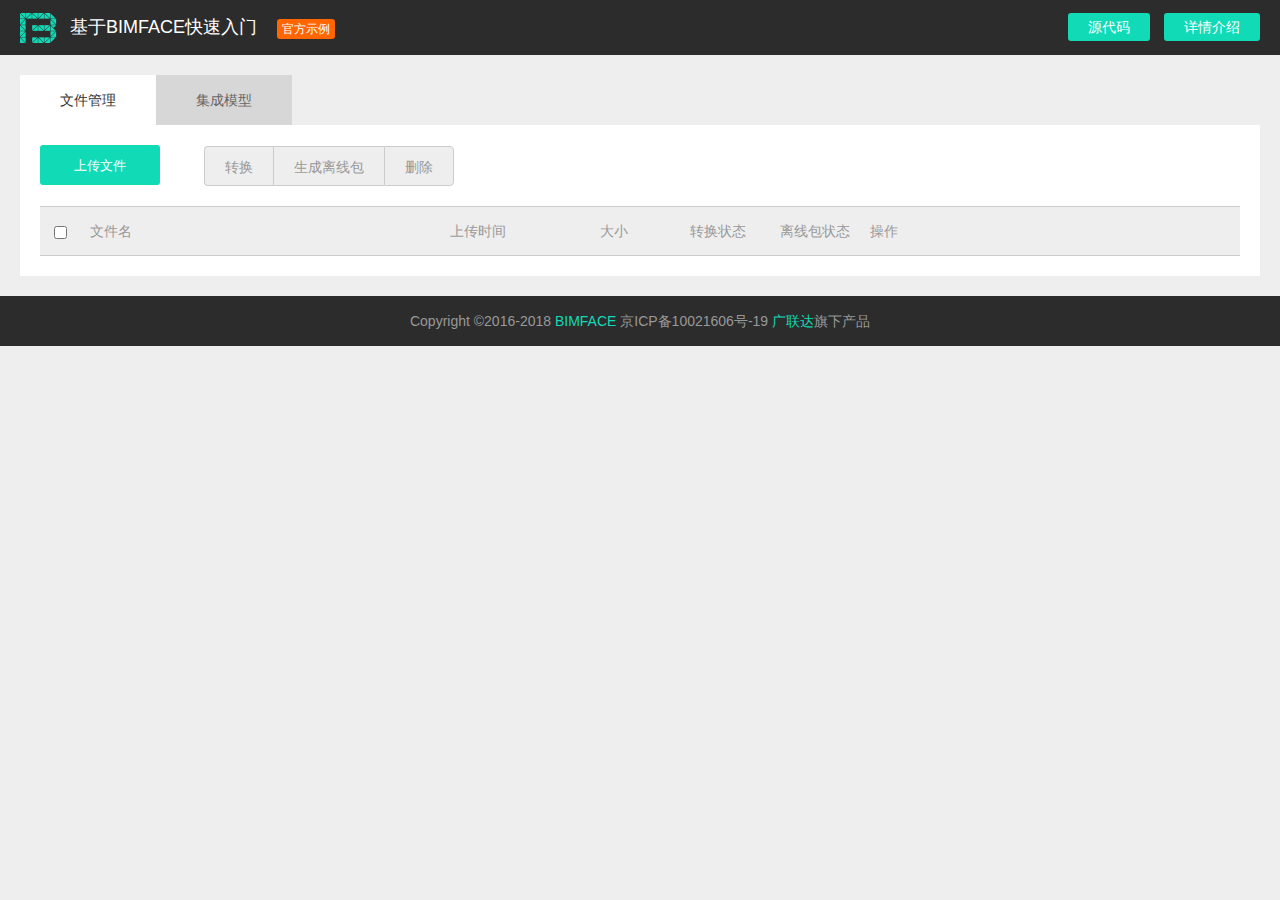
<file: src/main/resources/static/index.html>
<!DOCTYPE html>
<html lang="en">
<head>
    <meta http-equiv="Content-Type" content="text/html; charset=utf-8"/>
    <title>BIMFACE-工程文件的在线浏览及数据服务</title>
    <meta name="keywords" content="BIMFACE,BIM,模型,轻量化,模型轻量化,建筑,工程文件,Revit,CAD,SketchUp,Navisworks,3ds Max"/>
    <meta name="description"
          content="BIMFACE面向工程建筑领域，提供了Revit模型、CAD图纸等多种工程文件的轻量化浏览及数据服务。 建筑领域的开发者，可以基于BIMFACE的基础服务，根据最终用户的需求，开发出贴合特定场景的应用。"/>
    <link rel="shortcut icon" href="https://static.bimface.com/favicon.ico" type="image/x-icon"/>
    <link rel="icon" href="https://static.bimface.com/favicon.ico" type="image/x-icon"/>
    <link rel="stylesheet" href="css/example-common.css">
    <style>
        .container {
            padding: 20px;
        }

        .warning {
            color: #ff2626;
        }

        .failed, .failure {
            color: red
        }

        .null {
            color: #ccc;
        }

        .success {
            color: #11dab7
        }

        .tab {
            overflow: hidden;
        }

        .tab li {
            float: left;
            line-height: 50px;
            padding: 0 40px;
            background-color: #d7d7d7;
            color: #666;
            cursor: pointer;
        }

        .tab li:hover {
            color: #333;
        }

        .tab li.on {
            background-color: #fff;
            color: #333;
        }

        .tab-box {
            padding: 20px;
            background-color: #fff;
        }

        .table-list {
            margin-top: 20px;
            width: 100%;
            border-top: 1px solid #ccc
        }

        .table-list th {
            color: #999;
            text-align: left;
            font-weight: 400;
            background-color: #eee
        }

        .table-list td, .table-list th {
            padding: 10px;
            border-bottom: 1px solid #ccc;
            vertical-align: top;
            line-height: 2;
            word-break: break-all
        }

        .table-list td a, .table-list th a {
            margin-right: 10px
        }

        .table-list td span.disable {
            margin-right: 10px;
            color:#ccc;
        }

        .popup-mask {
            display: none;
            position: fixed;
            width: 100%;
            height: 100%;
            background: rgba(0, 0, 0, .2);
            top: 0;
            left: 0;
            z-index: 199
        }

        .popup {
            display: none;
            position: fixed;
            left: 50%;
            top: 50%;
            transform: translate(-50%, -50%);
            z-index: 200
        }

        .popup .close {
            float: right;
            font-size: 20px;
            color: #fff;
            position: absolute;
            right: 10px;
            top: 4px;
            cursor: pointer
        }

        .popup .close:hover {
            text-decoration: none;
            color: #0cf
        }

        .popup .tit {
            background-color: #2c2c2c;
            color: #fff;
            line-height: 40px;
            padding: 0 10px
        }

        .popup .content {
            border: 1px solid #fff;
            padding: 10px;
            background-color: #fff
        }

        .popup .content .note {
            padding: 15px 0;
            text-align: center;
            color: red;
            background-color: #ffdedc
        }

        .popup .content table {
            width: 100%;
            margin-top: 10px;
            font-size: 12px
        }

        .popup .content table td, .popup .content table th {
            padding: 5px;
            text-align: left
        }

        .popup .content table th {
            background-color: #f2f2f2;
            font-size: 14px
        }

        .popup .content table td {
            border-bottom: 1px solid #ddd
        }

        .popup.popup-upload {
            width: 600px
        }

        .popup.popup-upload .content {
            height: 320px;
            text-align: center;
            box-sizing: border-box;
        }

        .popup.popup-upload .content .step p {
            margin-top: 20px;
            color: #999;
            line-height: 1.8
        }

        .popup.popup-upload .content .step i {
            font-style: normal
        }

        .popup.popup-upload .content .step .tips {
            margin-bottom: 20px;
            line-height: 1.8
        }

        .popup.popup-upload .content .step input {
            height: 40px;
            line-height: 40px;
            width: 300px;
            padding: 0 10px;
            box-sizing: border-box;
            border: 1px solid #ccc;
            vertical-align: top
        }

        .control .command {
            margin-left: 40px;
            display: inline-block;
            vertical-align: middle;
            overflow: hidden;
        }

        .control .command a {
            float: left;
            width: auto;
            padding: 0 20px;
            border: 1px solid #ccc;
            border-right: 0 none;
            border-radius: 0;
            background-color: #f2f2f2;
            color: #666;
        }

        .control .command a:first-child {
            border-radius: 4px 0 0 4px;
        }

        .control .command a:last-child {
            border-radius: 0 4px 4px 0;
            border-right: 1px solid #ccc;
        }

        .control .command a:hover {
            background-color: #fff;
            color: #333;
        }

        .control .command a.btn-disable {
            cursor: default;
            background-color: #eee;
            color:#999;
        }
        .control .command a.btn-disable:hover {
            border-right: 0 none;
            cursor: default;
            background-color: #eee;
            color:#999;
        }
        .control .command a.btn-disable:last-child {
            border-radius: 0 4px 4px 0;
            border-right: 1px solid #ccc;
        }

        .popup-integrate .content {
            overflow: hidden;
            padding: 20px;
        }

        .popup-integrate .content .type {
            text-align: center;
            line-height: 40px;
            background-color: #e7e7e7;
        }

        .popup-integrate dd {
            height: 300px;
            overflow-y: auto;
        }

        .popup-integrate .side {
            width: 300px;
            float: left;
            border: 1px solid #ddd;
            box-sizing: border-box;
        }

        .popup-integrate .main {
            width: 438px;
            float: left;
            margin-left: 20px;
            border: 1px solid #ddd;
            box-sizing: border-box;
        }

        .popup-integrate .set {
            clear: left;
            padding-top: 20px;
        }

        .popup-integrate .set input {
            border: 1px solid #ccc;
            height: 38px;
            vertical-align: top;
            padding: 0 10px;
            margin-right: 5px;
            width: 607px;;
        }

        .popup-integrate dt {
            overflow: hidden;
        }

        .popup-integrate dt span {
            float: left;
            box-sizing: border-box;
            height: 40px;;
            padding: 10px 5px;
            border-bottom: 1px solid #ddd;
        }

        .popup-integrate dt .right {
            text-align: right;
        }

        .popup-integrate dt span.w200 {
            width: 200px;
        }

        .popup-integrate dt span.w240 {
            width: 240px;
        }

        .popup-integrate dt span.w100 {
            width: 98px;
        }

        .popup.popup-integrate .content table {
            margin-top: 0;
        }

        .popup.popup-integrate .content table td.right {
            text-align: right;
        }

        .popup.popup-integrate table td input.w88 {
            width: 88px;
            padding: 5px;
            border: 1px solid #ddd;
            box-sizing: border-box;
        }

        .popup-list .content {
            padding: 0px;
        }

        .popup-list .content .list {
            max-height: 300px;
            overflow-y: auto;
        }
        .popup-list .content .list span {
            display: inline-block;
            width: 90px;
            text-align: right;
        }
        .popup-list .content .list span.name {
            width:298px;
            text-align: left;
        }

        .popup-list .content .list li {
            line-height: 30px;
            border-bottom: 1px solid #ddd;
            padding: 0 10px;
            box-sizing: border-box;
        }

        .popup-list .content .list li:last-child {
            border-bottom: 0 none;
        }
        .table-upload {
            border: 1px solid #ccc
        }
        .table-upload .table-list {
            border-top: 0 none;
            margin-top: 0
        }
        .table-upload .overflow {
            height: 244px;
            overflow: auto
        }
        .table-upload .overflow li {
            height: 48px;
            line-height: 48px;
            overflow: hidden;
            border-bottom: 1px solid #ccc;
            position: relative
        }
        .table-upload .overflow li i {
            display: block;
            height: 48px;
            background-color: #efffe6
        }
        .table-upload .overflow li .text {
            position: absolute;
            top: 0;
            left: 0;
            width: 100%;
            text-align: left;
        }
        .table-upload .overflow li .text div {
            float: left;
            padding: 0 10px;
            box-sizing: border-box
        }
        .table-upload .name {
            width: 60%;
            overflow: hidden;
            white-space: nowrap;
            text-overflow: ellipsis;
            text-align: left;
        }

        .table-upload .size,.table-upload .state {
            width: 20%
        }
    </style>
</head>
<body>

<header>
    <a href="/" class="logo"></a>
    <h2>基于BIMFACE快速入门<i>官方示例</i></h2>
    <div class="btn-box">
        <a href="https://github.com/bimface/example-quick" target="_blank" class="btn btn-sm btn-primary">源代码</a>
        <a href="http://bimface.com/example" class="btn btn-sm btn-primary">详情介绍</a>
    </div>
</header>

<div class="container">
    <ul class="tab">
        <li class="on">文件管理</li>
        <li>集成模型</li>
    </ul>
    <div class="model-box">
        <div class="tab-box">
            <div class="control">
                <button class="btn btn-md btn-primary btn-upload" id="btnUpload">上传文件</button>
                <div class="command">
                    <a href="javascript:void(0)" class="btn btn-md btn-disable" id="translateAll">转换</a>
                    <a href="javascript:void(0)" class="btn btn-md btn-disable" id="createAll">生成离线包</a>
                    <a href="javascript:void(0)" class="btn btn-md btn-disable" id="deleteAll">删除</a>
                </div>
            </div>
            <table cellspacing="0" cellpadding="0" class="table-list" id="fileList">
                <tr>
                    <th width="20"><input type="checkbox" class="btn_selectAll"></th>
                    <th>文件名</th>
                    <th width="130">上传时间</th>
                    <th width="70">大小</th>
                    <th width="70">转换状态</th>
                    <th width="70">离线包状态</th>
                    <th width="360">操作</th>
                </tr>
            </table>
        </div>

        <div class="tab-box" style="display: none">
            <div class="control">
                <button class="btn btn-md btn-primary btn-upload" id="btnIntegrate">发起集成</button>
                <div class="command">
                    <a href="javascript:void(0)" class="btn btn-md btn-disable" id="createIntegrateAll">生成离线包</a>
                    <a href="javascript:void(0)" class="btn btn-md btn-disable" id="deleteIntegrateAll">删除</a>
                </div>
            </div>
            <table cellspacing="0" cellpadding="0" class="table-list" id="integrateList">
                <tr>
                    <th width="20"><input type="checkbox" class="btn_selectAll2"></th>
                    <th>模型名称</th>
                    <th width="130">集成时间</th>
                    <th width="60">文件个数</th>
                    <th width="70">集成状态</th>
                    <th width="70">离线包状态</th>
                    <th width="250">操作</th>
                </tr>
            </table>
        </div>
    </div>
</div>

<footer>
    <div class="w1200">
        <div class="copyright">
            Copyright &copy;2016-2018 <a href="http://bimface.com" target="_blank">BIMFACE</a> 京ICP备10021606号-19 <a
                href="http://www.glodon.com/" target="_blank">广联达</a>旗下产品
        </div>
    </div>
</footer>


<div class="popup-mask"></div>
<div class="popup popup-upload">
    <div class="close">×</div>
    <div class="tit">上传模型/图纸</div>
    <div class="content">
        <div class="step" style="position: relative; padding: 80px 0;">
            <a href="javascript:void(0)" class="btn btn-primary btn-md" id="btnAdd">选择文件</a>
            <p>文件大小：500M<br>文件格式：rfa,rvt,dwg,dwf,nwd,ifc,dxf,skp,dgn,obj,stl,3ds,dae,ply,igms</p>
        </div>
        <div class="step" style="display: none">
            <div class="table-upload">
                <table cellpadding="0" cellspacing="0" class="table-list">
                    <tr>
                        <th class="name">名称</th>
                        <th class="size">大小</th>
                        <th class="state">上传状态</th>
                    </tr>
                </table>
                <ul class="overflow" id="loadingState"></ul>
            </div>
        </div>
    </div>
</div>


<div class="popup popup-integrate" style="width: 800px;">
    <div class="close">×</div>
    <div class="tit">集成</div>
    <div class="content">
        <div class="side">
            <div class="type">待集成的rvt文件</div>
            <dl>
                <dt>
                    <span class="w200">文件名</span>
                    <span class="w100 right">操作</span>
                </dt>
                <dd>
                    <table cellpadding="0" cellspacing="0" id="jcFileList"></table>
                </dd>
            </dl>
        </div>

        <div class="main">
            <div class="type">已添加的rvt文件</div>
            <dl>
                <dt>
                    <span class="w240">文件名</span>
                    <span class="w100">专业</span>
                    <span class="w100">楼层</span>
                </dt>
                <dd>
                    <table cellpadding="0" cellspacing="0" id="jcFileList2"></table>
                </dd>
            </dl>
        </div>

        <div class="set">
            <input type="text" placeholder="请输入项目名称" id="integrateName"/>
            <a href="javascript:void(0)" class="btn btn-md btn-primary" id="startIntegrate">开始集成</a>
        </div>
    </div>
</div>

<div class="popup popup-list" style="width: 500px;">
    <div class="close">×</div>
    <div class="tit">集成的文件列表</div>
    <div class="content">
        <ul class="list" id="integrateFileList"></ul>
    </div>
</div>

<script src="https://static.bimface.com/developer/libs/jquery.js"></script>
<script src="js/plupload.full.min.js"></script>
<script src="js/formateDateTime.js"></script>
<script src="https://static.bimface.com/api/BimfaceSDKLoader/BimfaceSDKLoader@latest-release.js"
        charset="utf-8"></script>
<script>
    $(function () {
        var _height = window.innerHeight - 105;
        $('.container').css('min-height', (_height - 40) + 'px');

        Guide.init();

        $('#btnUpload').click(function () {
            Guide.showPopup('.popup-upload');
        })

        $('#btnIntegrate').click(function () {
            Guide.getFileToIntegrate();
            Guide.showPopup('.popup-integrate');
        })

        $('body').on('click', '.btnList', function () {
            var _id = $(this).attr('data-id');
            Guide.getIntegrateFileList(_id);
            Guide.showPopup('.popup-list');
        })

        $('body').on('click', '.btnTo', function () {
            var _id = $(this).attr('data-id'),
                _name = $(this).parents('tr').find('td').eq(0).html();
            $(this).parent('td').html('<span>添加</span>');
            var $jcFileList2 = $('#jcFileList2');
            var _dom = '<tr data-id="' + _id + '">' +
                '<td>' + _name + '</td>' +
                '<td width="88"><input type="text" class="w88"></td>' +
                '<td width="88"><input type="text" class="w88"></td>' +
                '</tr>';
            $jcFileList2.append(_dom);
        })

        $('body').on('click', '#startIntegrate', function () {
            var _val = $('#integrateName').val().trim(),
                _len = $('#jcFileList2').find('tr').length;
            if(_val.length > 0 && _len > 1){
                var _sources = [];
                for(var i=0;i<_len;i++){
                    var _item = $('#jcFileList2').find('tr').eq(i);
                    _itemVal = {
                        fileId:_item.attr('data-id'),
                        specialty:_item.find('td').eq(1).find('input').val(),
                        floor:_item.find('td').eq(2).find('input').val()
                    };
                    _sources.push(_itemVal);
                }
                var data = {
                    name:_val,
                    sources:_sources
                }

                $.ajax({
                    url: 'integrate',
                    type: "post",
                    contentType:"application/json",
                    data:JSON.stringify(data),
                    success: function (result) {
                        $('.popup-mask').hide();
                        $('.popup').hide();
                        Guide.getIntegrateList();
                    }
                })
            }

        })

    })

    var Guide = {
        init: function () {
            Guide.tab();
            Guide.closePopup();
            Guide.getFileList();
            Guide.getIntegrateList();
            Guide.controlList();
            Guide.upload();
            Guide.selectFn();
            window.len = 0;
        },

        upload: function () {
            var uploader = new plupload.Uploader({
                runtimes: 'html5,html4',
                browse_button: 'btnAdd',
                url: 'https://oss.aliyuncs.com',
                filters: {
                    mime_types: [
                        {
                            title: 'rfa,rvt,dwg,dwf,nwd,ifc,dxf,skp,dgn,obj,stl,3ds,dae,ply,igms',
                            extensions: 'rfa,rvt,dwg,dwf,nwd,ifc,dxf,skp,dgn,obj,stl,3ds,dae,ply,igms'
                        }
                    ],
                    max_file_size: '500Mb',
                    prevent_duplicates: true
                }
            });
            uploader.init();

            uploader.bind('FilesAdded', function (uploader, files) {
                $('#loadingState').empty();
                for(var i=0;i<uploader.files.length;i++){
                    var _dom = '<li><i class="uploading" style="width:0%;"></i>' +
                        '<div class="text"><div class="name text-align-left">' + uploader.files[i].name + '</div>' +
                        '<div class="size">' + (uploader.files[i].size/1024/1024).toFixed(2) + 'Mb</div>' +
                        '<div class="state"><span class="percent"></span></div></div></li>';
                    $('#loadingState').append(_dom);
                }
                uploader.start();
            });
            uploader.bind('BeforeUpload', function (uploader, file) {
                var _name = encodeURI(file.name);
                _name = _name.replace(/\#/g, "%23");
                $.ajax({
                    url: 'file/policy?fileName=' + _name,
                    type: "get",
                    async: false,
                    size: file.size,
                    success: function (result) {
                        var new_multipart_params = {
                            'key': result.objectKey,
                            'policy': result.policy,
                            'OSSAccessKeyId': result.accessId,
                            'success_action_status': '200',
                            'callback': result.callbackBody,
                            'signature': result.signature
                        };
                        uploader.setOption({
                            'url': result.host,
                            'multipart_params': new_multipart_params
                        });
                    }
                })
            });
            uploader.bind('UploadProgress', function (uploader, file) {
                $('.popup-upload .step').eq(1).show().siblings().hide();
                for(var i=0;i<uploader.files.length;i++){
                    $('#loadingState li').eq(i).find('i').attr('style','width:' + uploader.files[i].percent + '%');
                    $('#loadingState li').eq(i).find('.percent').html(uploader.files[i].percent + '%');
                }
            });
            uploader.bind('FileUploaded', function (uploader, file, responseObject) {
                window.len++;
                $.post('file', JSON.parse(responseObject.response).data, function (res) {
                    if(window.len == uploader.files.length){
                        $('.popup-upload .step').eq(0).show().siblings().hide();
                        $('.popup-mask').hide();
                        $('.popup').hide();
                        Guide.getFileList();
                    }
                })
            });
        },

        controlList: function () {
            $('body').on('click', '.btnDownload', function () {
                $.get('file/download_url?fileId=' + $(this).attr('data-id'), function (res) {
                    window.location.href = res;
                })
            })
            $('body').on('click', '.btnDatabag', function () {
                var _id = $(this).attr('data-id');
                Guide.createFileDatabag(_id);
            })
            $('body').on('click', '.btnIntegrateDatabag', function () {
                var _id = $(this).attr('data-id');
                Guide.createIntegrateDatabag(_id);
            })
            $('body').on('click', '.btnDownloadDatabag', function () {
                var _id = $(this).attr('data-id');
                Guide.downloadDatabag(_id);
            })
            $('body').on('click', '.btnDownloadIntegrateDatabag', function () {
                var _id = $(this).attr('data-id');
                Guide.downloadIntegrateDatabag(_id);
            })
            $('body').on('click', '.btnDeleteFile', function () {
                var _id = $(this).attr('data-id');
                Guide.deleteFile(_id);
            })
            $('body').on('click', '.btnDeleteIntegrate', function () {
                var _id = $(this).attr('data-id');
                Guide.deleteIntegrate(_id);
            })
            $('body').on('click', '.btnTranslate', function () {
                var _id = $(this).attr('data-id');
                Guide.translateFile(_id);
            })

            $('#translateAll').click(function(){
                if(!$(this).hasClass('btn-disable')){
                    var arr = [];
                    $(".btn_selectAlone:checked").each(function(){
                        var _id = $(this).parents('tr').attr('data-id');
                        arr.push(_id);
                    })
                    Guide.translateFileList(arr);
                }
            })
            $('#createAll').click(function(){
                if(!$(this).hasClass('btn-disable')){
                    var arr = [];
                    $(".btn_selectAlone:checked").each(function(){
                        var _id = $(this).parents('tr').attr('data-id');
                        arr.push(_id);
                    })
                    Guide.createFileDatabagList(arr);
                }
            })
            $('#deleteAll').click(function(){
                if(!$(this).hasClass('btn-disable')){
                    var arr = [];
                    $(".btn_selectAlone:checked").each(function(){
                        var _id = $(this).parents('tr').attr('data-id');
                        arr.push(_id);
                    })
                    Guide.deleteFileList(arr)
                }
            })
            $('#createIntegrateAll').click(function(){
                if(!$(this).hasClass('btn-disable')){
                    var arr = [];
                    $(".btn_selectAlone2:checked").each(function(){
                        var _id = $(this).parents('tr').attr('data-id');
                        arr.push(_id);
                    })
                    Guide.createIntegrateDatabagList(arr);
                }
            })
            $('#deleteIntegrateAll').click(function(){
                if(!$(this).hasClass('btn-disable')){
                    var arr = [];
                    $(".btn_selectAlone2:checked").each(function(){
                        var _id = $(this).parents('tr').attr('data-id');
                        arr.push(_id);
                    })
                    Guide.deleteIntegrateList(arr);
                }
            })
        },

        getFileToIntegrate: function(){
            var $jcFileList = $('#jcFileList');
            var $jcFileList2 = $('#jcFileList2');
            $jcFileList.empty();
            $jcFileList2.empty();
            $.get('file/list?suffix=rvt&translateStatus=success',function(res){
                for (var i = 0; i < res.length; i++) {
                    var _item = res[i];
                    var _dom = '<tr><td width="190">' + _item.name + '</td>' +
                        '<td class="right"><a href="javascript:void(0)" class="btnTo" data-id="'+ _item.id +'">添加</a></td></tr>';
                    $jcFileList.append(_dom);
                }
            })
        },

        getFileList: function () {
            var $List = $('#fileList');
            $List.find('tr').eq(0).nextAll().remove();
            $.get('file/list', function (res) {
                for (var i = 0; i < res.length; i++) {
                    var _item = res[i];
                    var _statusT = '<a href="javascript:void(0)" class="btnTranslate" data-id="' + _item.id + '">转换</a>';
                    var _statusI = '<span class="disable">生成离线包</span>';
                    var _statusD = '<span class="disable">下载离线包</span>';
                    var dStatus = '<span class="disable">未生成</span>'
                    var preView = '<span class="disable">预览</span>'
                    if (_item.translateStatus == 'success') {
                        var tStatus = '<span class="success">转换成功</span>';
                        preView = '<a href="/eg-quick/preview.html?fileId=' + _item.id + '" target="_blank">预览</a>';
                        _statusT = '<span class="disable">转换</span>';
                        _statusI = '<a href="javascript:void(0)" class="btnDatabag" data-id="' + _item.id + '">生成离线包</a>';
                        _statusD = '<span class="disable">下载离线包</span>';
                        if(_item.name.substr(_item.name.length-4,_item.name.length) == '.dwg'){
                            _statusI = '<span class="disable">不支持离线</span>';
                            _statusD = '<span class="disable">不支持离线</span>';
                            dStatus = '<span class="null">不支持</span>';
                        } else {
                            if (_item.databagStatus == 'success') {
                                var dStatus = '<span class="success">已生成</span>';
                                _statusI = '<span class="disable">生成离线包</span>';
                                _statusD = '<a href="javascript:void(0)" class="btnDownloadDatabag" data-id="' + _item.id + '">下载离线包</a>';
                            } else if (_item.databagStatus == 'failed') {
                                dStatus = '<span class="failed">生成失败</span>'
                            } else if (_item.databagStatus == 'prepare') {
                                dStatus = '<span class="null">待生成</span>'
                            } else if (_item.databagStatus == 'processing') {
                                dStatus = '<span>生成中</span>'
                                _statusI = '<span class="disable">生成离线包</span>'
                            } else {
                                dStatus = '<span class="null">未生成</span>'
                            }
                        }
                    } else if (_item.translateStatus == 'failed') {
                        var tStatus = '<span class="failed">转换失败</span>'
                    } else if (_item.translateStatus == 'prepare') {
                        var tStatus = '<span class="null">待转换</span>'
                    } else if (_item.translateStatus == 'processing') {
                        var tStatus = '<span>转换中</span>';
                        _statusT = '<span class="disable">转换</span>';
                    } else {
                        var tStatus = '<span class="null">未转换</span>'
                    }

                    var _dom = '<tr data-id="' + _item.id + '"><td><input type="checkbox" class="btn_selectAlone"></td>' +
                        '<td>' + _item.name + '</td>' +
                        '<td>' + getFormatDateByLong(new Date(_item.createTime), "yyyy-MM-dd hh:mm") + '</td>' +
                        '<td>' + (_item.length / 1024 / 1024).toFixed(2) + 'Mb</td>' +
                        '<td>' + tStatus + '</td>' +
                        '<td>' + dStatus + '</td>' +
                        '<td>' + _statusT +
                        preView +
                        '<a href="javascript:void(0)" class="btnDownload" data-id="' + _item.id + '">下载</a>' +
                        _statusI +
                        _statusD +
                        '<a href="javascript:void(0)" class="btnDeleteFile" data-id="' + _item.id + '">删除</a>' +
                        '</td></tr>'
                    $List.append(_dom);
                }
            })
        },

        getIntegrateList: function () {
            var $List = $('#integrateList');
            $List.find('tr').eq(0).nextAll().remove();
            $.get('integrate/list', function (res) {
                for (var i = 0; i < res.length; i++) {
                    var _item = res[i];
                    var _statusI = '<span class="disable">生成离线包</span>';
                    var _statusD = '<span class="disable">下载离线包</span>';
                    var dStatus = '<span class="disable">未生成</span>'
                    var preView = '<span class="disable">预览</span>'
                    if (_item.integrateStatus == 'success') {
                        preView = '<a href="/eg-quick/preview.html?integrateId=' + _item.id + '" target="_blank">预览</a>';
                        var tStatus = '<span class="success">集成成功</span>'
                        _statusI = '<a href="javascript:void(0)" class="btnIntegrateDatabag" data-id="' + _item.id + '">生成离线包</a>';
                        _statusD = '<span class="disable">下载离线包</span>';
                        if (_item.databagStatus == 'success') {
                            dStatus = '<span class="success">已生成</span>'
                            _statusI = '<span class="disable">生成离线包</span>';
                            _statusD = '<a href="javascript:void(0)" class="btnDownloadIntegrateDatabag" data-id="' + _item.id + '">下载离线包</a>';
                        } else if (_item.databagStatus == 'failed') {
                            dStatus = '<span class="failed">生成失败</span>'
                        } else if (_item.databagStatus == 'prepare') {
                            dStatus = '<span class="null">待生成</span>'
                        } else if (_item.databagStatus == 'processing') {
                            dStatus = '<span>生成中</span>'
                            _statusI = '<span class="disable">生成离线包</span>'
                        } else {
                            dStatus = '<span class="null">未生成</span>'
                        }
                    } else if (_item.integrateStatus == 'failed') {
                        var tStatus = '<span class="failed">集成失败</span>'
                    } else if (_item.integrateStatus == 'prepare') {
                        var tStatus = '<span class="null">待集成</span>'
                    } else if (_item.integrateStatus == 'processing') {
                        var tStatus = '<span>集成中</span>'
                    } else {
                        var tStatus = '<span class="null">未集成</span>'
                    }

                    var _dom = '<tr data-id="' + _item.id + '"><td><input type="checkbox" class="btn_selectAlone2"></td>' +
                        '<td>' + _item.name + '</td>' +
                        '<td>' + getFormatDateByLong(new Date(_item.createTime), "yyyy-MM-dd hh:mm") + '</td>' +
                        '<td><a href="javascript:void(0)" class="btnList" data-id="' + _item.id + '">' + _item.fileNum + '</a></td>' +
                        '<td>' + tStatus + '</td>' +
                        '<td>' + dStatus + '</td>' +
                        '<td>' +
                        preView +
                        _statusI +
                        _statusD +
                        '<a href="javascript:void(0)" class="btnDeleteIntegrate" data-id="' + _item.id + '">删除</a>' +
                        '</td></tr>';
                    $List.append(_dom);
                }
            })
        },

        getIntegrateFileList: function (id) {
            $('#integrateFileList').empty();
            $.get('integrate/files?integrateId=' + id, function (res) {
                $('#integrateFileList').append('<li><span class="name">文件名</span><span>专业</span><span>楼层</span></li>');
                for (var i = 0; i < res.length; i++) {
                    var specialty = res[i].specialty === null ? '': res[i].specialty;
                    var floor = res[i].floor === null ? '': res[i].floor;
                    var _dom = '<li><span class="name">' + res[i].fileName + '</span><span>' + specialty + '</span><span>' + floor + '</span></li>'
                    $('#integrateFileList').append(_dom);
                }
            })
        },

        createFileDatabag: function (id) {
            $.ajax({
                url: 'file/databag?fileId=' + id,
                type: 'PUT',
                success: function (result) {
                    Guide.getFileList();
                }
            });
        },
        createFileDatabagList: function (ids) {
            $.ajax({
                url: 'file/databag/list?fileIds=' + ids,
                type: 'PUT',
                success: function (result) {
                    Guide.getFileList();
                }
            });
        },
        createIntegrateDatabag: function (id) {
            $.ajax({
                url: 'integrate/databag?integrateId=' + id,
                type: 'PUT',
                success: function (result) {
                    Guide.getIntegrateList();
                }
            });
        },
        createIntegrateDatabagList: function (ids) {
            $.ajax({
                url: 'integrate/databag/list?integrateIds=' + ids,
                type: 'PUT',
                success: function (result) {
                    Guide.getIntegrateList();
                }
            });
        },
        downloadDatabag: function (id) {
            $.get('file/databag_url?fileId=' + id, function (res) {
                window.location.href = res;
            })
        },
        downloadIntegrateDatabag: function (id) {
            $.get('integrate/databag_url?integrateId=' + id, function (res) {
                window.location.href = res;
            })
        },
        deleteFile: function (id) {
            $.ajax({
                url: 'file?fileId=' + id,
                type: 'DELETE',
                success: function (result) {
                    Guide.getFileList();
                }
            });
        },
        deleteFileList: function (ids) {
            $.ajax({
                url: 'file/list?fileIds=' + ids,
                type: 'DELETE',
                success: function (result) {
                    Guide.getFileList();
                }
            });
        },
        deleteIntegrate: function (id) {
            $.ajax({
                url: 'integrate?integrateId=' + id,
                type: 'DELETE',
                success: function (result) {
                    Guide.getIntegrateList();
                }
            });
        },
        deleteIntegrateList: function (ids) {
            $.ajax({
                url: 'integrate/list?integrateIds=' + ids,
                type: 'DELETE',
                success: function (result) {
                    Guide.getIntegrateList();
                }
            });
        },

        translateFile: function(id){
            $.ajax({
                url: 'file/translate?fileId=' + id,
                type: 'PUT',
                success: function (result) {
                    Guide.getFileList();
                }
            });
        },

        translateFileList: function(ids){
            $.ajax({
                url: 'file/translate/list?fileIds=' + ids,
                type: 'PUT',
                success: function (result) {
                    Guide.getFileList();
                }
            });
        },

        selectFn: function(){
            $('.btn_selectAll').click(function(event){
                var _checked = $(event.target).is(':checked');
                if(_checked){
                    $('.btn_selectAlone').prop({"checked":true})
                } else {
                    $('.btn_selectAlone').prop({"checked":false})
                }
                Guide.updateControl(0);
            })
            $('body').on('click','.btn_selectAlone',function(){
                var _len = $(".btn_selectAlone:checked").length;
                if($('.btn_selectAlone').length == _len){
                    $('.btn_selectAll').prop({"checked":true})
                } else {
                    $('.btn_selectAll').prop({"checked":false})
                }
                Guide.updateControl(0);
            })

            $('.btn_selectAll2').click(function(event){
                var _checked = $(event.target).is(':checked');
                if(_checked){
                    $('.btn_selectAlone2').prop({"checked":true})
                } else {
                    $('.btn_selectAlone2').prop({"checked":false})
                }
                Guide.updateControl(1);
            })
            $('body').on('click','.btn_selectAlone2',function(){
                var _len = $(".btn_selectAlone2:checked").length;
                if($('.btn_selectAlone2').length == _len){
                    $('.btn_selectAll2').prop({"checked":true})
                } else {
                    $('.btn_selectAll2').prop({"checked":false})
                }
                Guide.updateControl(1);
            })
        },

        updateControl:function(type){
            if(type==0){
                var _len = $(".btn_selectAlone:checked").length;
                if(_len > 0){
                    var _btnT = true;
                    var _btnL = true;
                    $(".btn_selectAlone:checked").each(function(){
                        var _html = $(this).parents('tr').find('td').eq(6).html();
                        if(_html.indexOf('<span class="disable">转换</span>')>-1){
                            _btnT = false
                        }
                        if(_html.indexOf('<span class="disable">生成离线包</span>')>-1 || _html.indexOf('<span class="disable">不支持离线</span>')>-1){
                            _btnL = false
                        }
                    })
                    $('#deleteAll').removeClass('btn-disable');
                    if(_btnT){
                        $('#translateAll').removeClass('btn-disable');
                    } else {
                        $('#translateAll').addClass('btn-disable');
                    }
                    if(_btnL){
                        $('#createAll').removeClass('btn-disable');
                    } else {
                        $('#createAll').addClass('btn-disable');
                    }
                } else {
                    $('#translateAll').addClass('btn-disable');
                    $('#createAll').addClass('btn-disable');
                    $('#deleteAll').addClass('btn-disable');
                }
            } else {
                var _len = $(".btn_selectAlone2:checked").length;
                if(_len > 0){
                    var _btnL = true;
                    $(".btn_selectAlone2:checked").each(function(){
                        var _html = $(this).parents('tr').find('td').eq(6).html();
                        if(_html.indexOf('<span class="disable">生成离线包</span>')>-1){
                            _btnL = false
                        }
                    })
                    $('#deleteIntegrateAll').removeClass('btn-disable');
                    if(_btnL){
                        $('#createIntegrateAll').removeClass('btn-disable');
                    } else {
                        $('#createIntegrateAll').addClass('btn-disable');
                    }
                } else {
                    $('#createIntegrateAll').addClass('btn-disable');
                    $('#deleteIntegrateAll').addClass('btn-disable');
                }
            }
        },

        tab: function () {
            $('.tab li').click(function () {
                var _index = $(this).index();
                $(this).addClass('on').siblings().removeClass('on');
                $('.tab-box').eq(_index).show().siblings().hide();
            })
        },

        closePopup: function () {
            $('.popup .close').click(function () {
                $('.popup-mask').hide();
                $('.popup').hide();
            })
        },

        showPopup: function (dom) {
            $('.popup-mask').show();
            $(dom).show();
        }
    }
</script>
</body>
</html>
</file>
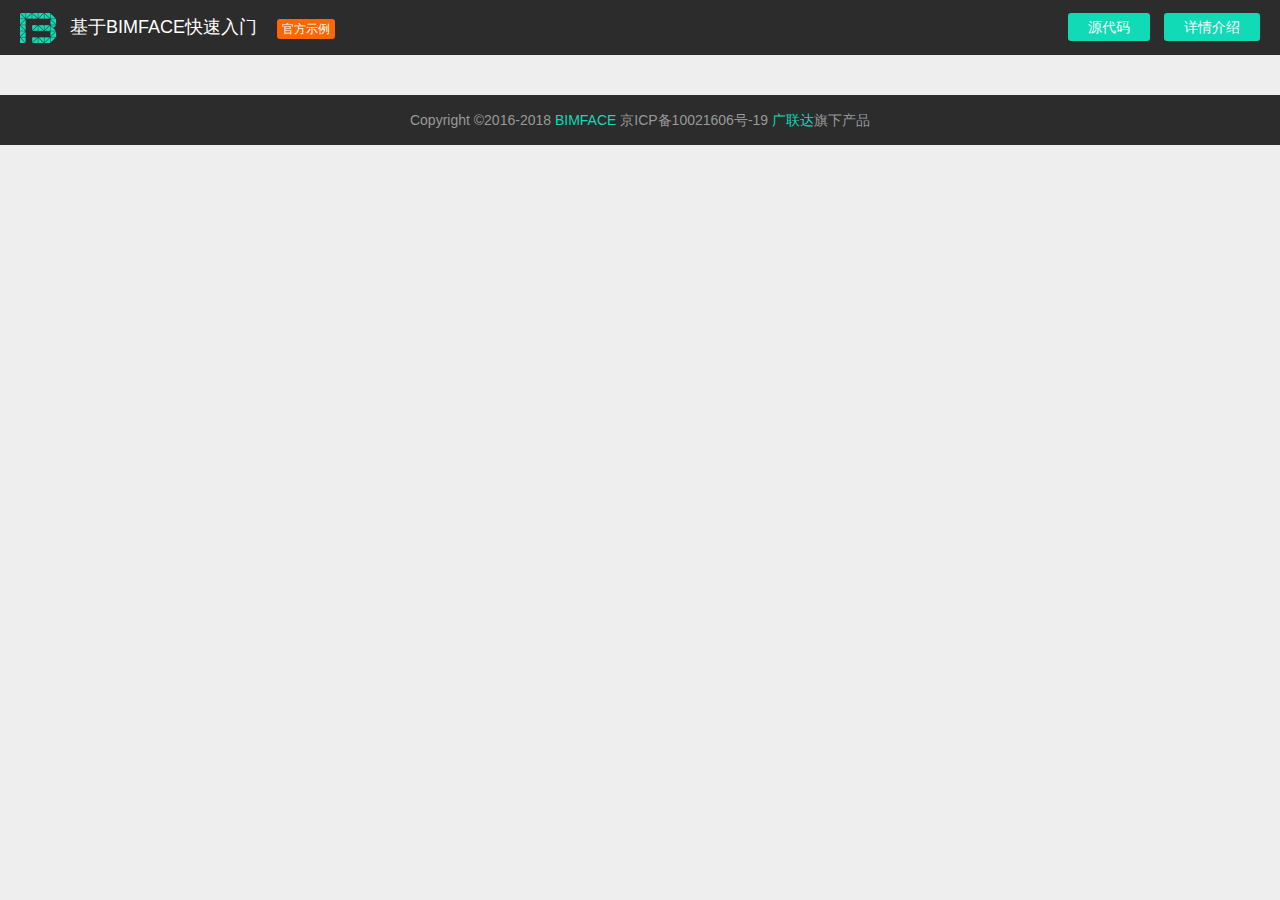
<file: src/main/resources/static/preview.html>
<!DOCTYPE html>
<html lang="en">
<head>
  <meta http-equiv="Content-Type" content="text/html; charset=utf-8"/>
  <title>BIMFACE-工程文件的在线浏览及数据服务</title>
  <meta name="keywords" content="BIMFACE,BIM,模型,轻量化,模型轻量化,建筑,工程文件,Revit,CAD,SketchUp,Navisworks,3ds Max"/>
  <meta name="description" content="BIMFACE面向工程建筑领域，提供了Revit模型、CAD图纸等多种工程文件的轻量化浏览及数据服务。 建筑领域的开发者，可以基于BIMFACE的基础服务，根据最终用户的需求，开发出贴合特定场景的应用。"/>
  <link rel="shortcut icon" href="https://static.bimface.com/favicon.ico" type="image/x-icon" />
  <link rel="icon" href="https://static.bimface.com/favicon.ico" type="image/x-icon" />
  <link rel="stylesheet" href="css/example-common.css">
  <style>
    .container {
      padding:20px;
    }
    #view {
      width: 100%;;
      background-color: #fff;
    }
  </style>
</head>
<body>

  <header>
    <a href="/" class="logo"></a>
    <h2>基于BIMFACE快速入门<i>官方示例</i></h2>
    <div class="btn-box">
      <a href="#" target="_blank" class="btn btn-sm btn-primary">源代码</a>
      <a href="#" class="btn btn-sm btn-primary">详情介绍</a>
    </div>
  </header>

  <div class="container">
    <div id="view"></div>
  </div>

  <footer>
    <div class="w1200">
      <div class="copyright">
        Copyright &copy;2016-2018 <a href="http://bimface.com" target="_blank">BIMFACE</a> 京ICP备10021606号-19 <a href="http://www.glodon.com/" target="_blank">广联达</a>旗下产品
      </div>
    </div>
  </footer>

  <script src="https://static.bimface.com/developer/libs/jquery.js"></script>
  <script src="https://static.bimface.com/api/BimfaceSDKLoader/BimfaceSDKLoader@latest-release.js" charset="utf-8"></script>
  <script>
    $(function(){
      var _height = window.innerHeight - 105;
      $('#view').height((_height - 40) + 'px');

      var _fileId = GetQueryString('fileId');
      var _integrateId = GetQueryString('integrateId');
      if(_fileId){
        $.get('file/view_token?fileId='+_fileId,function(res){
          showView(res);
        })
      } else {
        $.get('integrate/view_token?integrateId='+_integrateId,function(res){
          showView(res);
        })
      }
    })

    function showView(viewToken){
      var options = new BimfaceSDKLoaderConfig();
      options.viewToken = viewToken;
      BimfaceSDKLoader.load(options, successCallback, failureCallback);
      function successCallback(viewMetaData) {
        var dom4Show = document.getElementById('view');
        new Glodon.Bimface.Application.WebApplicationDemo(viewMetaData, dom4Show);
      }
      function failureCallback(error) {
        console.log(error);
      };
    }

    function GetQueryString(name){
      var reg = new RegExp("(^|&)"+ name +"=([^&]*)(&|$)");
      var r = window.location.search.substr(1).match(reg);
      if(r!=null)return  unescape(r[2]); return null;
    }
  </script>
</body>
</html>
</file>
<file: src/main/resources/static/css/example-common.css>
a,abbr,acronym,address,applet,article,aside,audio,b,big,blockquote,body,canvas,caption,center,cite,code,dd,del,details,dfn,div,dl,dt,em,embed,fieldset,figcaption,figure,footer,form,h1,h2,h3,h4,h5,h6,header,hgroup,hr,html,i,iframe,img,ins,kbd,label,legend,li,mark,menu,nav,object,ol,output,p,pre,q,ruby,s,samp,section,small,span,strike,strong,sub,summary,sup,table,tbody,td,textarea,tfoot,th,thead,time,tr,tt,u,ul,var,video {
  margin: 0;
  padding: 0;
  border: 0
}

html {
  -webkit-text-size-adjust: none
}

body {
  font-family: -apple-system,BlinkMacSystemFont,Segoe UI,Roboto,Helvetica Neue,Helvetica,PingFang SC,Hiragino Sans GB,Microsoft YaHei,SimSun,sans-serif;
  font-size: 14px;
  line-height: 1.5;
  color: #333;
  background-color: #eee
}

img {
  outline: none;
  vertical-align: middle
}

nav,ol,ul {
  list-style: none
}

a {
  color: #4a90e2;
  text-decoration: none;
  outline: none
}

table {
  border-collapse: collapse
}

input,select {
  border: 0 none;
  vertical-align: middle;
  outline: none
}

a:hover {
  text-decoration: underline
}

.clearfix:after {
  content: " ";
  display: block;
  height: 0;
  clear: both
}

.clearfix {
  zoom:1}

.bg {
  background: #fff;
  min-width: 1200px
}

.w1200 {
  width: 1200px;
  margin: 0 auto
}

header {
  height: 55px;
  line-height: 55px;
  padding:0 20px;
  background-color: #2c2c2c;
}
header .logo {
  float: left;
  background: url([data-uri]) no-repeat 0 13px;
  width: 50px;
  height: 50px;
}
header h2 {
  float: left;
  font-weight: normal;
  color:#fff;
  font-size: 18px;
}
header h2 i {
  display: inline-block;
  margin-left:20px;
  background-color: #f60;
  color:#fff;
  padding:4px 5px;
  border-radius: 3px;
  font-size: 12px;
  font-weight: normal;
  line-height: 12px;
  font-style: normal;
}
header .btn-box {
  float:right;
}
header .btn-box .btn {
  text-align: right;
  margin-left:10px;
}

footer {
  background-color: #2c2c2c;
  min-width: 1200px
}
footer .copyright {
  line-height: 50px;
  font-size: 14px;
  text-align: center;
  color: #999
}

footer .copyright a {
  color: #11dab7
}

.btn {
  display: inline-block;
  text-align: center;
  border: none;
  border-radius: 3px;
  outline: none;
  box-sizing: border-box;
  cursor: pointer
}

.btn,.btn:hover {
  text-decoration: none
}

.btn.btn-primary {
  background: #11dab7;
  color: #fff
}

.btn.btn-primary:hover {
  background: #0feac3
}

.btn.btn-default {
  background: transparent;
  color: #11dab7;
  border: 1px solid #11dab7
}

.btn.btn-default:hover {
  color: #0feac3;
  border: 1px solid #0feac3
}

.btn.btn-disable {
  background: #eee;
  cursor: default
}

.btn.btn-disable,.btn.btn-disable:hover {
  color: #ccc;
  border: 1px solid #ccc
}
.btn.btn-yellow {
  background: #f99d0b;
  color: #fff
}

.btn.btn-yellow:hover {
  background: #e99002
}
.btn.btn-sm {
  padding: 0 20px;
  line-height: 28px
}

.btn.btn-md {
  width: 120px;
  height: 40px;
  line-height: 40px
}

.btn.btn-big {
  font-size: 20px;
  width: 280px;
  height: 60px;
  line-height: 60px
}

  /* Let's get this party started */
::-webkit-scrollbar {
  width: 8px;
  height:8px;
  position: relative;
}
/* Track */
::-webkit-scrollbar-track {
  -webkit-box-shadow: inset 0 0 6px rgba(0,0,0,0.1);
  -webkit-border-radius: 4px;
  border-radius: 6px;
}
/* Handle */
::-webkit-scrollbar-thumb {
  -webkit-border-radius: 6px;
  border-radius: 6px;
  background: rgba(204,204,204,0.4);
  -webkit-box-shadow: inset 0 0 2px rgba(0,0,0,0.15);
}
::-webkit-scrollbar-thumb:window-inactive {
  background: rgba(204,204,204,0.3);
}

.container {
  overflow: hidden;
  position: relative;
}
</file>
